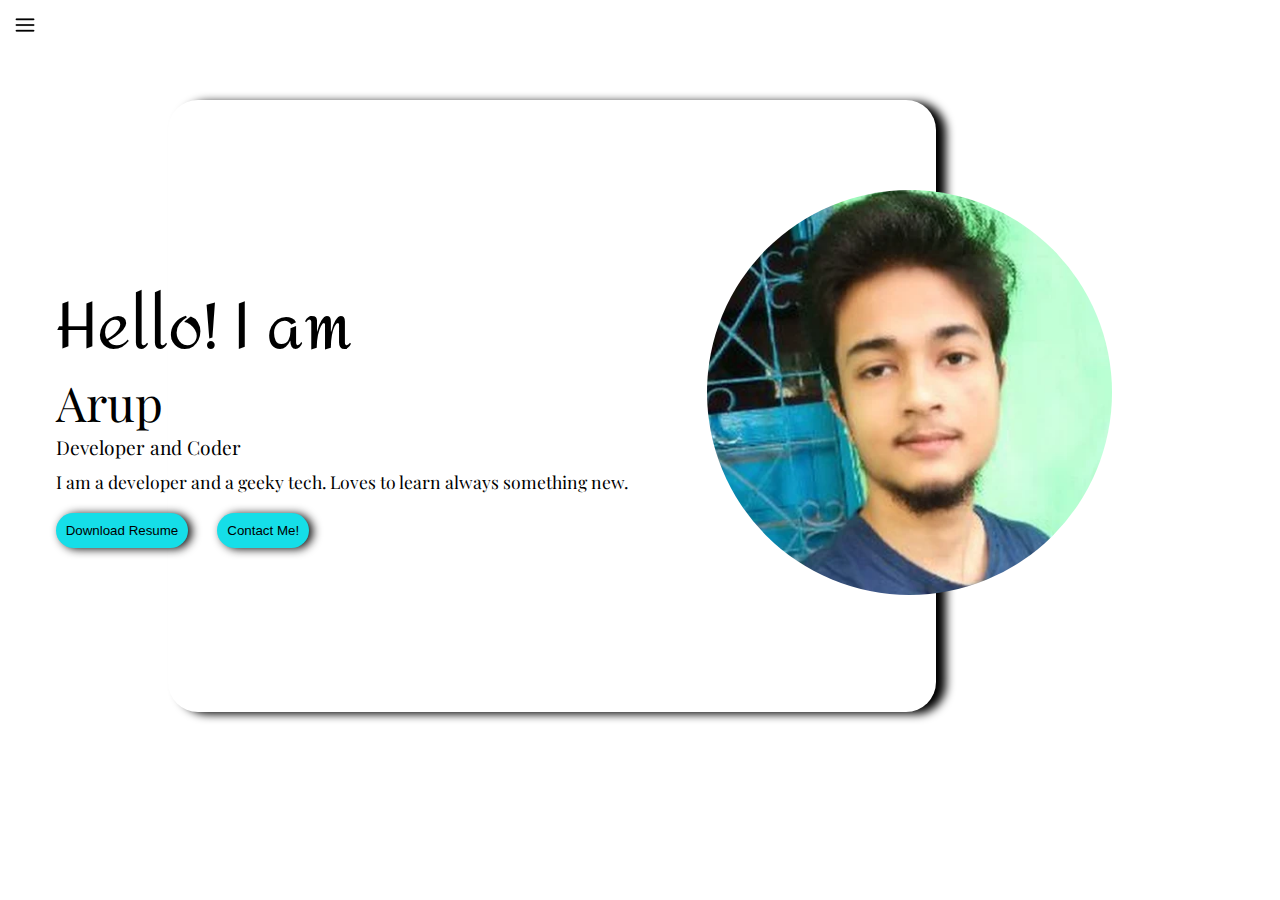
<file: index.html>
<!DOCTYPE html>
<html lang="en">

<head>
    <meta charset="UTF-8">
    <meta http-equiv="X-UA-Compatible" content="IE=edge">
    <meta name="viewport" content="width=device-width, initial-scale=1.0">
    <title>Arup Sarkar</title>
    <link rel="stylesheet" href="style.css">
</head>

<body>
    <div class="container">
        <div class="sidebar sidebarGo">

            <nav>
                <ul>
                    <li><a href="/index.html">Home</a></li>
                    <li><a href="/service.html">Services</a></li>
                    <li><a href="/blog.html">Blog</a></li>
                    <li><a href="/intro.html">My Intro</a></li>
                    <li><a href="/contact.html">Contact</a></li>

                </ul>
            </nav>
        </div>

        <!-- main content -->
        <div class="main">
            <div class="bars">
                <img class="bars1" src="./bars-pic.png" alt="" srcset="" width="30px">
                <img class="cross" src="./cross-png-icon-23.jpg" alt="" srcset="" width="20px">
            </div>
            <div class="infoContainer">
                <div class="devInfo">
                    <div class="hello">Hello! I am </div>
                    <div class="name">Arup</div>
                    <div class="about">Developer and Coder</div>
                    <div class="moreabout">I am a developer and a geeky tech. Loves to learn always something new.</div>
                    <div class="buttons">
                        <a href="./resume.txt">
                            <button>Download Resume</button></a>
                        <a href="./contact.html"><button>Contact Me!</button></a>
                    </div>

                </div>
                <div class="devPic">
                    <img src="/unnamed.webp" alt="Arup Sarkar" srcset="">
                </div>
            </div>
        </div>
    </div>
    <script src="app.js"></script>
</body>

</html>
</file>
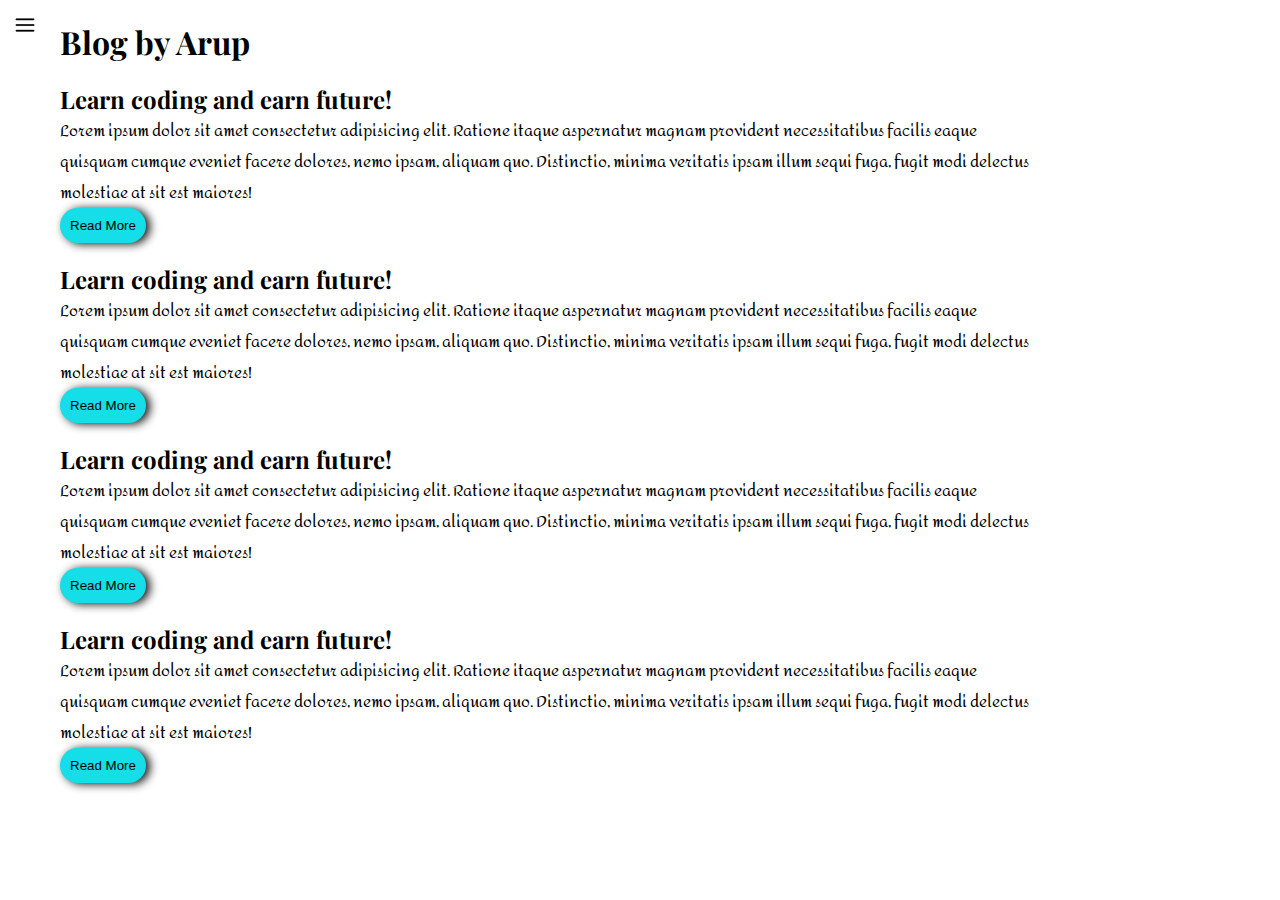
<file: blog.html>
<!DOCTYPE html>
<html lang="en">

<head>
    <meta charset="UTF-8">
    <meta http-equiv="X-UA-Compatible" content="IE=edge">
    <meta name="viewport" content="width=device-width, initial-scale=1.0">
    <title>Arup Sarkar</title>
    <link rel="stylesheet" href="style.css">
</head>

<body>
    <div class="container">
        <div class="sidebar sidebarGo">

            <nav>
                <ul>
                    <li><a href="/index.html">Home</a></li>
                    <li><a href="/service.html">Services</a></li>
                    <li><a href="/blog.html">Blog</a></li>
                    <li><a href="/intro.html">My Intro</a></li>
                    <li><a href="/contact.html">Contact</a></li>

                </ul>
            </nav>
        </div>

        <!-- main content -->
        <div class="main">
            <div class="bars">
                <img class="bars1" src="./bars-pic.png" alt="" srcset="" width="30px">
                <img class="cross" src="./cross-png-icon-23.jpg" alt="" srcset="" width="20px">
            </div>
            <div class="blogContainer">
                <h1>Blog by Arup</h1>
                <div class="blogItem">
                    <h2>Learn coding and earn future!</h2>
                    <p>Lorem ipsum dolor sit amet consectetur adipisicing elit. Ratione itaque aspernatur magnam provident necessitatibus facilis eaque quisquam cumque eveniet facere dolores, nemo ipsam, aliquam quo. Distinctio, minima veritatis ipsam illum
                        sequi fuga, fugit modi delectus molestiae at sit est maiores!</p>
                    <button class="buttons1">Read More</button>
                </div>
                <div class="blogItem">
                    <h2>Learn coding and earn future!</h2>
                    <p>Lorem ipsum dolor sit amet consectetur adipisicing elit. Ratione itaque aspernatur magnam provident necessitatibus facilis eaque quisquam cumque eveniet facere dolores, nemo ipsam, aliquam quo. Distinctio, minima veritatis ipsam illum
                        sequi fuga, fugit modi delectus molestiae at sit est maiores!</p>
                    <button class="buttons1">Read More</button>

                </div>
                <div class="blogItem">
                    <h2>Learn coding and earn future!</h2>
                    <p>Lorem ipsum dolor sit amet consectetur adipisicing elit. Ratione itaque aspernatur magnam provident necessitatibus facilis eaque quisquam cumque eveniet facere dolores, nemo ipsam, aliquam quo. Distinctio, minima veritatis ipsam illum
                        sequi fuga, fugit modi delectus molestiae at sit est maiores!</p>
                    <button class="buttons1">Read More</button>

                </div>
                <div class="blogItem">
                    <h2>Learn coding and earn future!</h2>
                    <p>Lorem ipsum dolor sit amet consectetur adipisicing elit. Ratione itaque aspernatur magnam provident necessitatibus facilis eaque quisquam cumque eveniet facere dolores, nemo ipsam, aliquam quo. Distinctio, minima veritatis ipsam illum
                        sequi fuga, fugit modi delectus molestiae at sit est maiores!</p>
                    <button class="buttons1">Read More</button>

                </div>
            </div>
        </div>
    </div>
    <script src="app.js"></script>

</body>

</html>
</file>
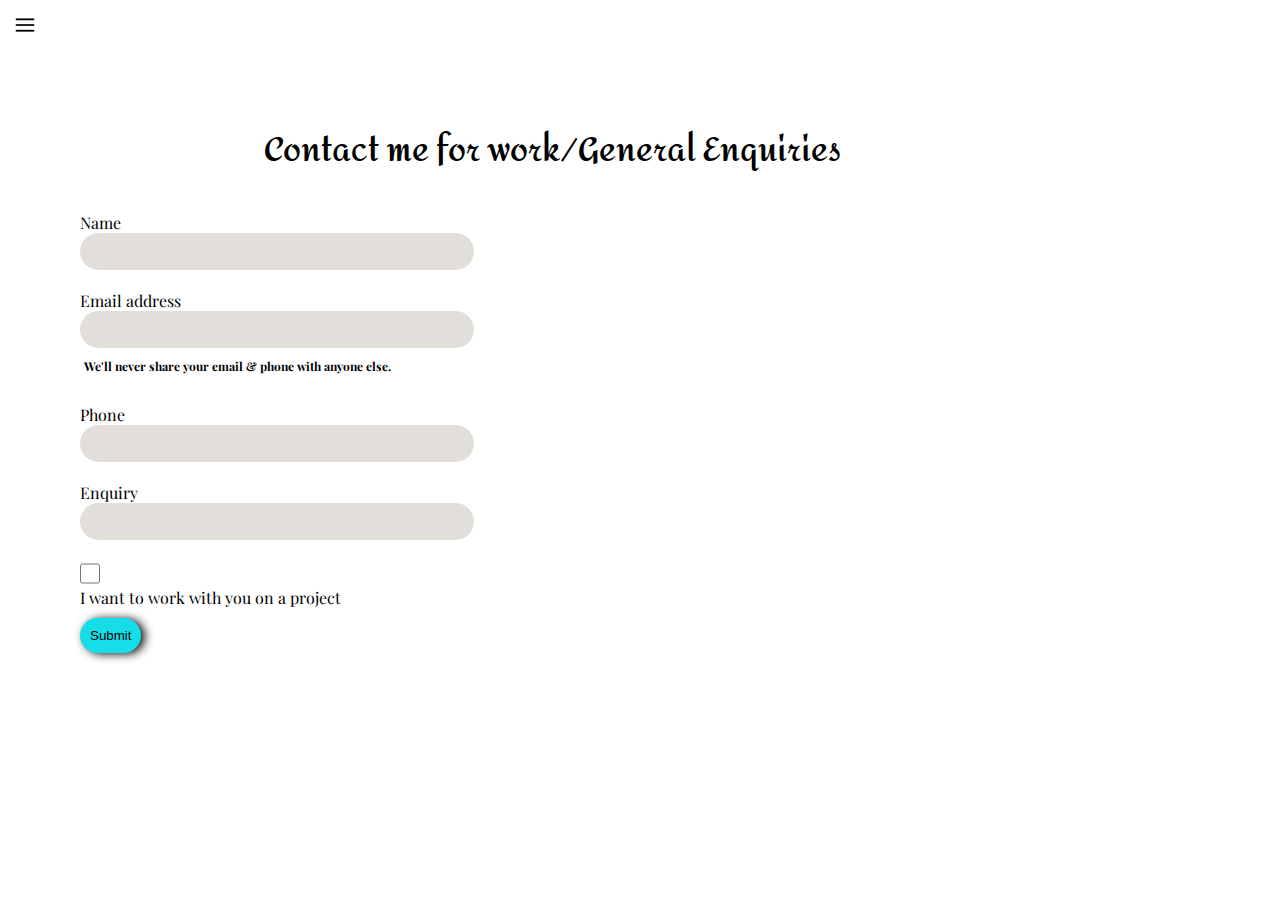
<file: contact.html>
<!DOCTYPE html>
<html lang="en">

<head>
    <meta charset="UTF-8">
    <meta http-equiv="X-UA-Compatible" content="IE=edge">
    <meta name="viewport" content="width=device-width, initial-scale=1.0">
    <title>Arup Sarkar</title>
    <link rel="stylesheet" href="style.css">
</head>

<body>
    <div class="container">
        <div class="sidebar sidebarGo">

            <nav>
                <ul>
                    <li><a href="/index.html">Home</a></li>
                    <li><a href="/service.html">Services</a></li>
                    <li><a href="/blog.html">Blog</a></li>
                    <li><a href="/intro.html">My Intro</a></li>
                    <li><a href="/contact.html">Contact</a></li>

                </ul>
            </nav>
        </div>

        <!-- main content -->
        <div class="main">
            <div class="bars">
                <img class="bars1" src="./bars-pic.png" alt="" srcset="" width="30px">
                <img class="cross" src="./cross-png-icon-23.jpg" alt="" srcset="" width="20px">
            </div>
            <div class="contactForm">
                <h1>Contact me for work/General Enquiries</h1>
                <form>
                    <div class="mb-3">
                        <label for="clientName" class="form-label">Name</label>
                        <input type="name" class="form-control" id="clientEmail">
                    </div>
                    <div class="mb-3">
                        <label for="clientEmail" class="form-label">Email address</label>
                        <input type="email" class="form-control" id="clientEmail" aria-describedby="emailHelp">
                        <div id="emailHelp" class="form-text">We'll never share your email & phone with anyone else.</div>
                    </div>
                    <div class="mb-3">
                        <label for="clientPhone" class="form-label">Phone</label>
                        <input type="phone" class="form-control" id="clientPhone">
                    </div>
                    <div class="mb-3">
                        <label for="clientEnquiry" class="form-label">Enquiry</label>
                        <input type="text" class="form-control" id="clientEnquiry">
                    </div>
                    <div class="mb-3 form-check">
                        <input type="checkbox" class="form-check-input" id="isClient">
                        <label class="form-check-label" for="isClient">I want to work with you on a project</label>
                    </div>
                    <button class="buttons1" type="submit" class="btn btn-primary">Submit</button>
                </form>
            </div>
        </div>
    </div>
    <script src="app.js"></script>

</body>

</html>
</file>
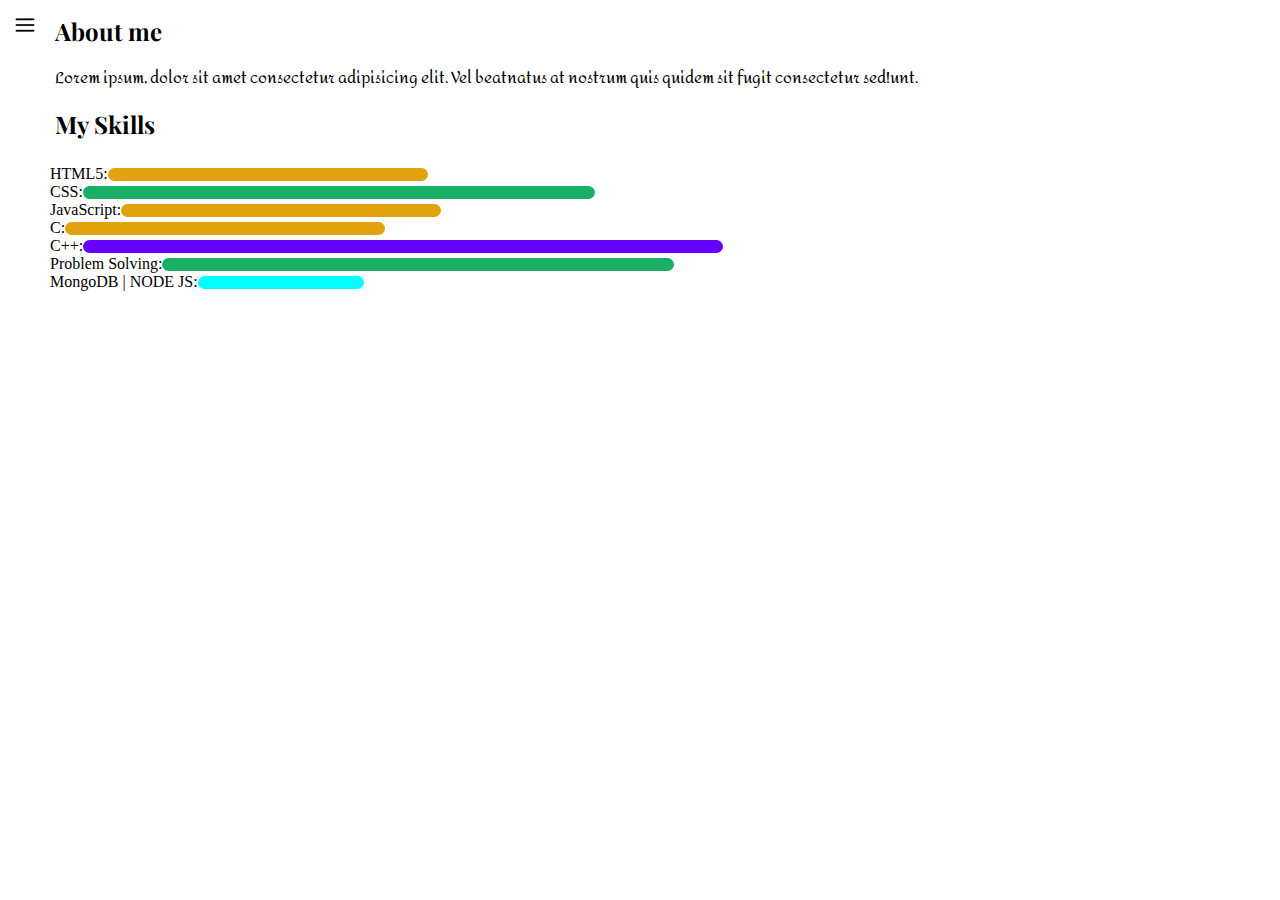
<file: intro.html>
<!DOCTYPE html>
<html lang="en">

<head>
    <meta charset="UTF-8" />
    <meta http-equiv="X-UA-Compatible" content="IE=edge" />
    <meta name="viewport" content="width=device-width, initial-scale=1.0" />
    <title>Arup Sarkar</title>
    <link rel="stylesheet" href="style.css" />
</head>

<body>
    <div class="container">
        <div class="sidebar sidebarGo">
            <nav>
                <ul>
                    <li><a href="/index.html">Home</a></li>
                    <li><a href="/service.html">Services</a></li>
                    <li><a href="/blog.html">Blog</a></li>
                    <li><a href="/intro.html">My Intro</a></li>
                    <li><a href="/contact.html">Contact</a></li>
                </ul>
            </nav>
        </div>

        <!-- main content -->
        <div class="main">
            <div class="bars">
                <img class="bars1" src="./bars-pic.png" alt="" srcset="" width="30px">
                <img class="cross" src="./cross-png-icon-23.jpg" alt="" srcset="" width="20px">
            </div>
            <div class="intro">
                <h2>About me</h2>
                <p>
                    Lorem ipsum, dolor sit amet consectetur adipisicing elit. Vel beatnatus at nostrum quis quidem sit fugit consectetur sed!unt.
                </p>
                <h2>My Skills</h2>
                <div class="skillContainer">
                    <div class="skillItem">HTML5:
                        <div class="skill fifty">
                        </div>
                    </div>

                    <div class="skillItem">CSS:
                        <div class="skill seventy-five">
                        </div>

                    </div>

                    <div class="skillItem">JavaScript:
                        <div class="skill fifty">
                        </div>

                    </div>

                    <div class="skillItem">C:
                        <div class="skill fifty">
                        </div>

                    </div>

                    <div class="skillItem">C++:
                        <div class="skill hundred">
                        </div>

                    </div>

                    <div class="skillItem">Problem Solving:
                        <div class="skill seventy-five">
                        </div>


                    </div>

                    <div class="skillItem">MongoDB | NODE JS:
                        <div class="skill twenty-five">
                        </div>

                    </div>
                    <!-- gallery of my projects -->
                </div>
            </div>
        </div>
        <script src="app.js"></script>

</body>

</html>
</file>
<file: style.css>
@import url('https://fonts.googleapis.com/css2?family=Amita&family=Ibarra+Real+Nova:ital,wght@1,600&display=swap');
@import url('https://fonts.googleapis.com/css2?family=Amita&family=Ibarra+Real+Nova:ital,wght@1,600&family=Playfair+Display&display=swap');
* {
    margin: 0;
    padding: 0;
}

.sidebar {
    background-color: rgba(92, 94, 94, 0.669);
    width: 230px;
    border-radius: 50px 0px;
    font-family: 'Amita', cursive;
    height: 100vh;
    transition: all .3s ease-in;
    position: absolute;
}

.sidebar nav {
    padding: 70px;
}

.sidebar nav li {
    list-style: none;
    font-size: 20px;
    padding: 23px 0;
}

.sidebar nav li a {
    text-decoration: none;
    color: white;
}

.main {
    /* background-color: red; */
    width: 80vw;
    margin-left: 40px;
}

.container {
    display: flex;
}

.infoContainer {
    /* background-color: floralwhite; */
    height: 68vh;
    transition: all .3s ease-in;
    /* border-right: 10px solid black; */
    border-radius: 30px;
    box-shadow: 10px 2px 10px black;
    margin: 100px auto;
    justify-content: space-evenly;
    width: 60vw;
    display: flex;
    flex-wrap: wrap;
}

.devPic img {
    width: 45vh;
    margin-top: 10vh;
    margin-right: -20vw;
    border-radius: 50%;
}

.devInfo {
    display: flex;
    justify-content: center;
    flex-direction: column;
    margin-left: -15vw;
    padding: 0 -15vw;
    /* align-items: center; */
}

.hello {
    font-size: 4rem;
    margin-bottom: -20px;
    font-family: 'Amita', cursive;
}

.name {
    font-size: 3rem;
    font-family: 'Playfair Display', serif;
}

.about {
    font-size: 1.2rem;
    font-family: 'Playfair Display', serif;
}

.moreabout {
    font-family: 'Playfair Display', serif;
    font-size: 1.1rem;
    margin-top: 10px;
}

.buttons button {
    margin-right: 25px;
    background-color: rgb(21, 222, 232);
    border-style: none;
    box-shadow: 4px 1px 10px rgb(17, 16, 16);
    padding: 10px;
    margin-top: 20px;
    border-radius: 40px;
}

.buttons1 {
    margin-right: 25px;
    background-color: rgb(21, 222, 232);
    border-style: none;
    box-shadow: 4px 1px 10px rgb(17, 16, 16);
    padding: 10px;
    margin-top: 0px;
    border-radius: 40px;
}

.buttons button:hover {
    cursor: pointer;
    transition: all 0.5s;
    background-color: blueviolet;
}

.buttons1:hover {
    cursor: pointer;
    transition: all 0.5s;
    background-color: blueviolet;
}

.contactForm {
    font-family: 'Playfair Display', serif;
    padding: 100px 40px;
}

.contactForm h1 {
    font-family: 'Amita', cursive;
    text-align: center;
}

.contactForm form div {
    padding: 10px 0;
    display: flex;
    flex-direction: column;
    /* width: 22px; */
}

form input {
    width: 30vw;
    /* border: 2px solid red; */
    border-radius: 100px;
    border-style: none;
    background-color: rgba(206, 201, 194, 0.596);
    height: 3vh;
    padding: 5px;
}


/* #isClient {
    margin-left: -14vw;
} */

.form-check {
    flex-direction: row;
}

.form-check input {
    width: 20px;
}

#emailHelp {
    font-size: 12px;
    /* width: 22px; */
    font-weight: 700;
    margin: 0 4px;
}

.blogItem,
h1 {
    margin: 20px;
    font-family: 'Playfair Display', serif;
}

.blogItem p,
p {
    font-family: 'Amita', cursive;
}

.intro h2 {
    font-family: 'Playfair Display', serif;
    margin: 15px;
}

.intro p {
    font-family: 'Amita', cursive;
    margin: 15px;
}

.skill {
    width: 20vw;
    height: 13px;
    background-color: red;
    border-radius: 20px;
}

.skillContainer {
    padding: 10px;
}

.skillItem {
    display: flex;
    /* justify-content: center;
     */
    align-items: center;
}

.hundred {
    width: 50vw;
    background-color: rgb(102, 0, 255);
}

.fifty {
    width: 25vw;
    background-color: rgb(225, 162, 14);
}

.seventy-five {
    width: 40vw;
    background-color: rgb(25, 176, 101);
}

.twenty-five {
    width: 13vw;
    background-color: aqua;
}

.service {
    height: 90%;
    display: flex;
    width: 30vw;
    margin-top: 16px;
    flex-direction: column;
    justify-content: center;
    align-items: center;
    background-color: rgba(211, 202, 202, 0.744);
    border: none;
    border-left: 2px solid black;
    border-radius: 10px;
    box-shadow: -10px 10px 10px rgb(6, 6, 6);
}

.bars {
    /* margin-left: -30px; */
    top: 10px;
    left: 10px;
    position: absolute;
    cursor: pointer;
}

.cross {
    margin-left: 150px;
}

.sidebarGo {
    transform: translate(-262px, 33px);
    position: absolute;
}

.service:hover {
    height: 90%;
    display: flex;
    margin-top: 16px;
    width: 30vw;
    flex-direction: column;
    justify-content: center;
    align-items: center;
    background-color: rgba(211, 202, 202, 0.744);
    border: none;
    border-left: 2px solid black;
    border-radius: 10px;
    box-shadow: -15px 10px 20px rgb(6, 6, 6);
    cursor: pointer;
    transition: all 1s;
}

.box {
    background-color: royalblue;
    padding: 20px;
    margin: 20px;
    font-family: 'Amita', cursive;
}

@media (max-width:990px) {
    /* .sidebar {
        transform: translate(-262px, 33px);
        position: absolute;
    } */
    .devPic img {
        width: 20vh;
        padding-top: 5vh;
        padding-left: 20vw;
        border-radius: 50%;
        margin: auto;
    }
    .intro {
        margin-top: 20vh;
    }
}
</file>
